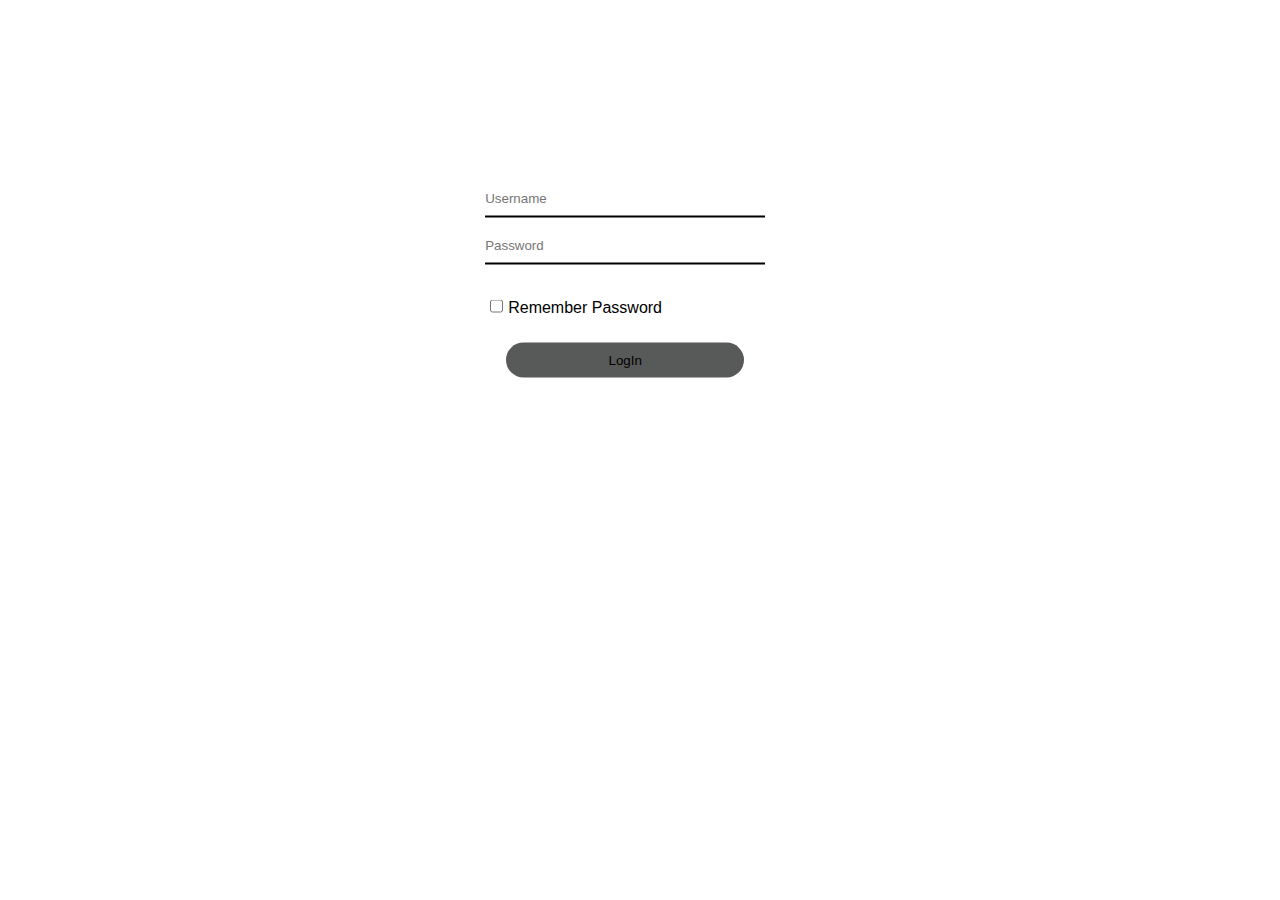
<file: sign in.html>
<!DOCTYPE html>
<html lang="en">
<head>
    <meta charset="UTF-8">
    <meta http-equiv="X-UA-Compatible" content="IE=edge">
    <meta name="viewport" content="width=device-width, initial-scale=1.0">
     <link rel="stylesheet" href="sign in.css">
    <title>Document</title>
</head>
   

   
    <div class="container">
    
        <form class="login-form" id="login">
            <input type="text" class="form-field" placeholder="Username" required>
            <input type="password" class="form-field" placeholder="Password" required>
        
            <input type="checkbox" class="checkbox"><span>Remember Password</span>
            <button type="submit" class="submit">LogIn</button>
        </form>
    </div>
</body>
</html>
</file>
<file: sign in.css>
*{
    bottom:0;
    margin: 0;
    padding: 0;
    
    font-family: sans-serif;
}
.login-form
{
    border: 0px solid;
    top: 180px;
    position: absolute;
    width: 280px;
    transition: 00.5s;
}
.container{
    position: absolute;
    top: 33%;
    left: 34%;
    transform: translate(-50%, -50%);
}
.form-field
{
    width: 100%;
    padding: 10px 0;
    margin: 5px 0;
    border-top: 0;
    border-left: 0;
    border-right: 0;
    border-bottom: 2px solid rgb(0, 0, 0);
    outline: none;
    background: transparent;
}
.submit
{
    width: 85%;
    padding: 10px 35px;
    cursor: pointer;
    display: block;
    margin: auto;
    background: linear-gradient(to right, #585959);
    border: 0;
    outline: none;
    border-radius: 25px;
}
.checkbox
{
    margin: 30px 5px;
}
#login
{
    left: 50px;
}
.login-form  input {
color:#181719
}
</file>
